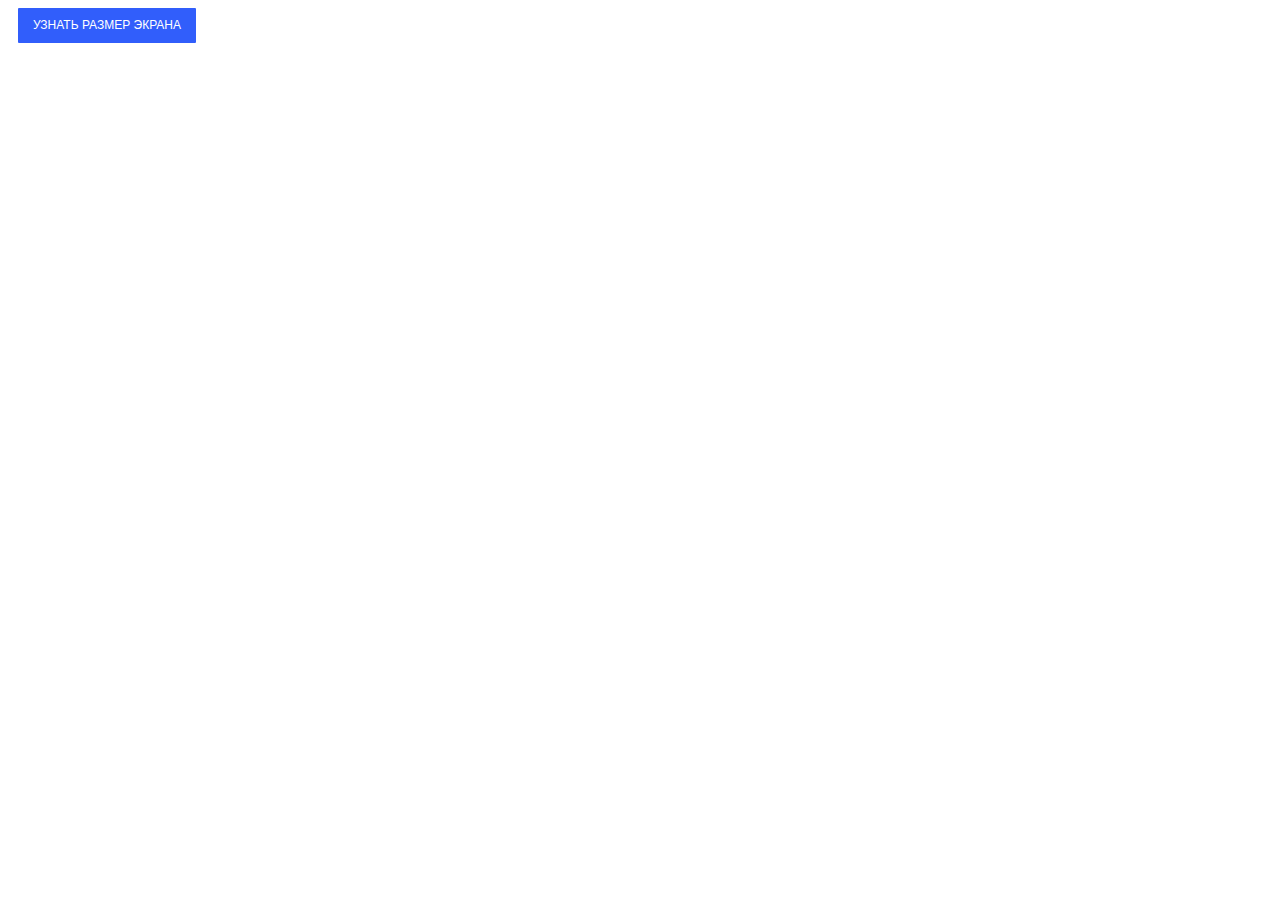
<file: Module C6/Task 2/index.html>
<!DOCTYPE html>
<html lang="en">
<head>
  <meta charset="UTF-8">
  <meta name="viewport" content="width=device-width, initial-scale=1.0">
  <title>Document</title>
  <link rel="stylesheet" href="style.css">
  <script src="script.js"></script>
</head>
<body>
  <button class="btn j-btn-test">
  Узнать размер экрана
</button>

<p id = "status"></p>
<a id = "map-link" target="_blank"></a>
</body>
</html>
</file>
<file: Module C6/Task 2/style.css>
.btn {
  padding: 0;
  background-color: transparent;
  border: none;
  outline: none;
  -webkit-tap-highlight-color: transparent;
  box-shadow: none;
  cursor: pointer;
  
  display: flex;
  margin: 5px 10px;
  padding: 10px 15px;
  border-radius: 1px;
  font-size: 12px;
  line-height: 15px;
  text-transform: uppercase;
  color: white;
  background: #315efb;
  transition: 0.3s;
}

.btn:hover {
  box-shadow: 0px 2px 8px 2px rgba(141,150,178,.3);
  transform: scale(1.05);
}
</file>
